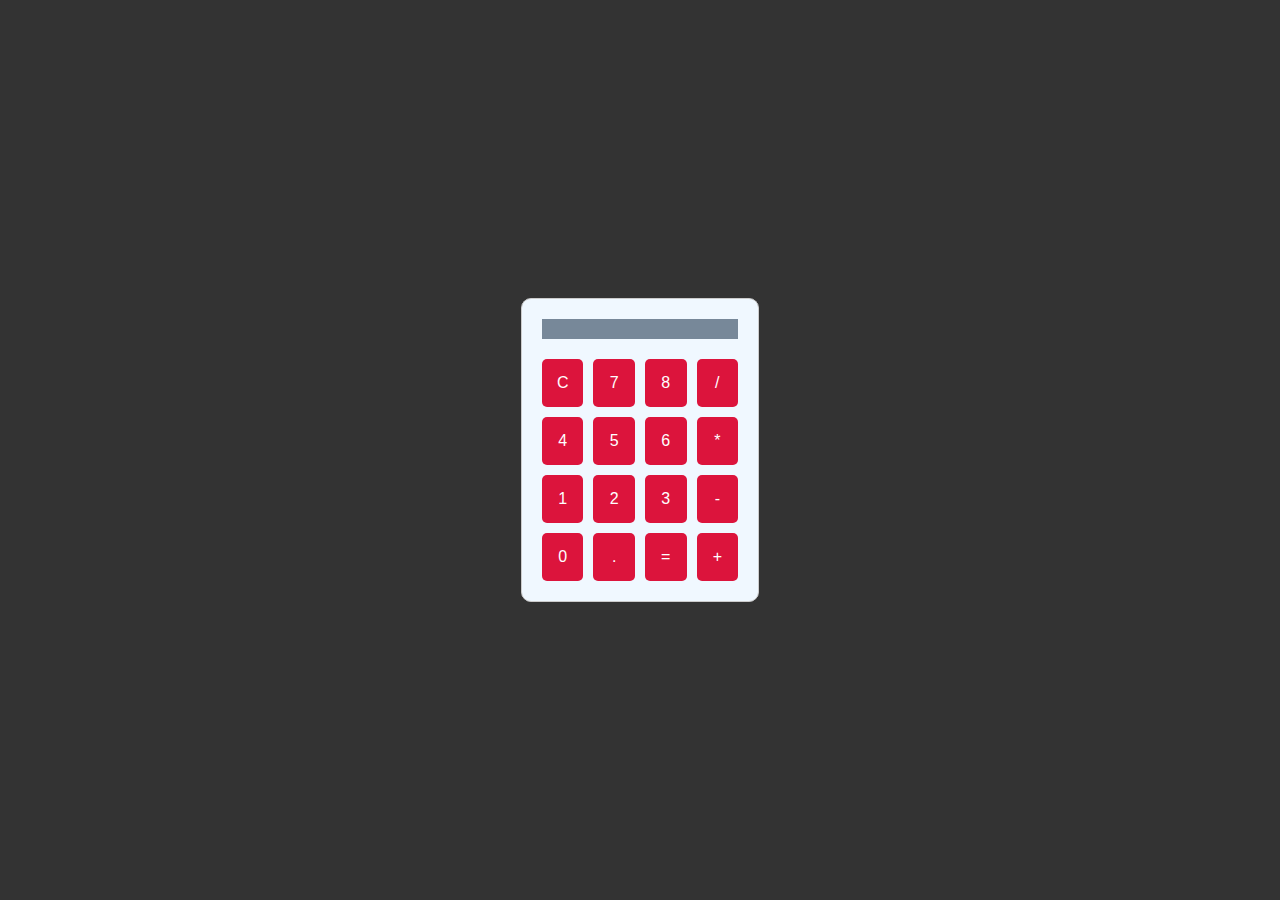
<file: calculator.html>
<!DOCTYPE html>
<html lang="en">
<head>
    <meta charset="UTF-8">
    <meta name="viewport" content="width=device-width, initial-scale=1.0">
    <title>Calculator</title>
    <style>
        body {
            font-family: 'Arial', sans-serif;
            display: flex;
            align-items: center;
            justify-content: center;
            height: 100vh;
            margin: 0;
            background-color: #333; /* Background color */
        }

        #calculator {
            display: grid;
            grid-template-columns: repeat(4, 1fr);
            grid-gap: 10px;
            max-width: 300px;
            margin: auto;
            padding: 20px;
            border: 1px solid #ccc;
            border-radius: 10px;
            background-color: #F0F8FF; /* Calculator background color */
        }

        #display {
            grid-column: span 4;
            text-align: right;
            padding: 10px;
            font-size: 1.5em;
            margin-bottom: 10px;
            background-color: #778899; /Display grid color */
            border-radius: 5px;
        }

        button {
            padding: 15px;
            font-size: 1em;
            text-align: center;
            cursor: pointer;
            border: none;
            border-radius: 5px;
            background-color: #DC143C; 
            color: white;
            transition: background-color 0.3s ease;
        }

        button:hover {
            background-color: #696969 ; 
        }

        button.operator {
            background-color: #DC143C ; 
        }

        button.operator:hover {
            background-color: #696969; /* Darker blue */
        }
    </style>
</head>
<body>

<div id="calculator">
    <div id="display"></div>
    <button onclick="clearDisplay()">C</button>
    <button onclick="appendValue('7')">7</button>
    <button onclick="appendValue('8')">8</button>
    <button class="operator" onclick="setOperator('/')">/</button>
    <button onclick="appendValue('4')">4</button>
    <button onclick="appendValue('5')">5</button>
    <button onclick="appendValue('6')">6</button>
    <button class="operator" onclick="setOperator('*')">*</button>
    <button onclick="appendValue('1')">1</button>
    <button onclick="appendValue('2')">2</button>
    <button onclick="appendValue('3')">3</button>
    <button class="operator" onclick="setOperator('-')">-</button>
    <button onclick="appendValue('0')">0</button>
    <button onclick="appendDecimal()">.</button>
    <button class="operator" onclick="calculateResult()">=</button>
    <button class="operator" onclick="setOperator('+')">+</button>
</div>

<script>
    let currentValue = '';
    let currentOperator = '';
    let firstOperand = '';
    let awaitingNextValue = false;

    const displayElement = document.getElementById('display');

    function clearDisplay() {
        currentValue = '';
        currentOperator = '';
        firstOperand = '';
        awaitingNextValue = false;
        updateDisplay();
    }

    function appendValue(value) {
        if (awaitingNextValue) {
            currentValue = value;
            awaitingNextValue = false;
        } else {
            currentValue += value;
        }
        updateDisplay();
    }

    function appendDecimal() {
        if (!currentValue.includes('.')) {
            currentValue += '.';
        }
        updateDisplay();
    }

    function setOperator(operator) {
        if (firstOperand === '') {
            firstOperand = currentValue;
            currentValue = '';
        } else {
            calculateResult();
        }
        currentOperator = operator;
        awaitingNextValue = true;
    }

    function calculateResult() {
        if (currentOperator !== '' && firstOperand !== '' && currentValue !== '') {
            switch (currentOperator) {
                case '+':
                    currentValue = (parseFloat(firstOperand) + parseFloat(currentValue)).toString();
                    break;
                case '-':
                    currentValue = (parseFloat(firstOperand) - parseFloat(currentValue)).toString();
                    break;
                case '*':
                    currentValue = (parseFloat(firstOperand) * parseFloat(currentValue)).toString();
                    break;
                case '/':
                    if (parseFloat(currentValue) !== 0) {
                        currentValue = (parseFloat(firstOperand) / parseFloat(currentValue)).toString();
                    } else {
                        currentValue = 'Error';
                    }
                    break;
                default:
                    break;
            }
            currentOperator = '';
            firstOperand = '';
            awaitingNextValue = true;
            updateDisplay();
        }
    }

    function updateDisplay() {
        displayElement.textContent = currentValue;
    }
</script>

</body>
</html>
</file>
